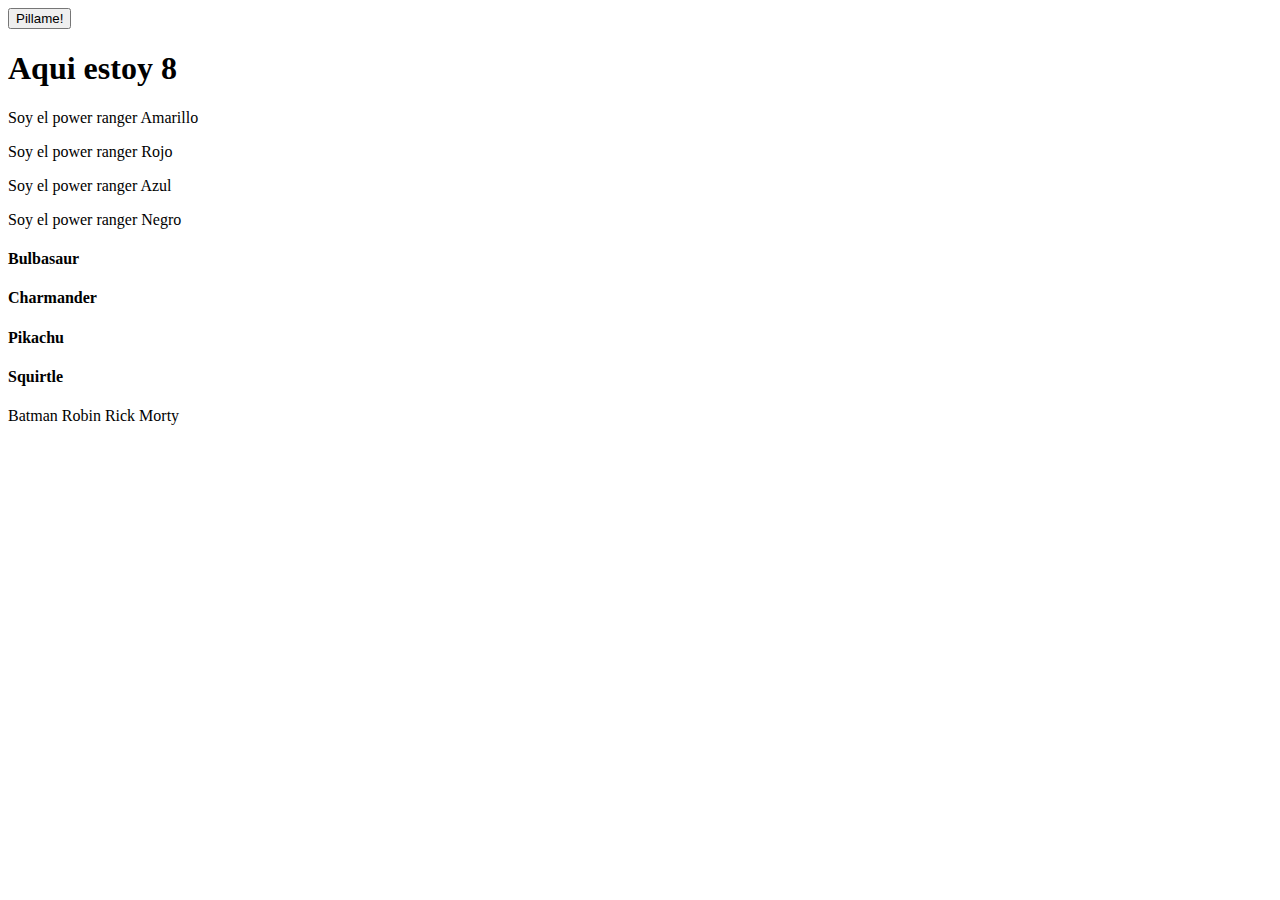
<file: Ejercicio1/index.html>
<!DOCTYPE html>
<html lang="en">
<head>
    <meta charset="UTF-8">
    <meta name="viewport" content="width=device-width, initial-scale=1.0">
    <script src="index.js" defer></script>
    <title>Document</title>
</head>
<body>
    <button class="showme">Pillame!</button>
		<h1 id="pillado">Aqui estoy 8</h1>
		<p>Soy el power ranger Amarillo</p>
    <p>Soy el power ranger Rojo</p>
    <p>Soy el power ranger Azul</p>
    <p>Soy el power ranger Negro</p>
		<h4 class="pokemon">Bulbasaur</h4>
    <h4 class="pokemon">Charmander</h4>
    <h4 class="pokemon">Pikachu</h4>
    <h4 class="pokemon">Squirtle</h4>
		<span data-function="testMe">Batman</span>
    <span data-function="testMe">Robin</span>
    <span data-function="testMe">Rick</span>
    <span data-function="testMe">Morty</span>
</body>
</html>
</file>
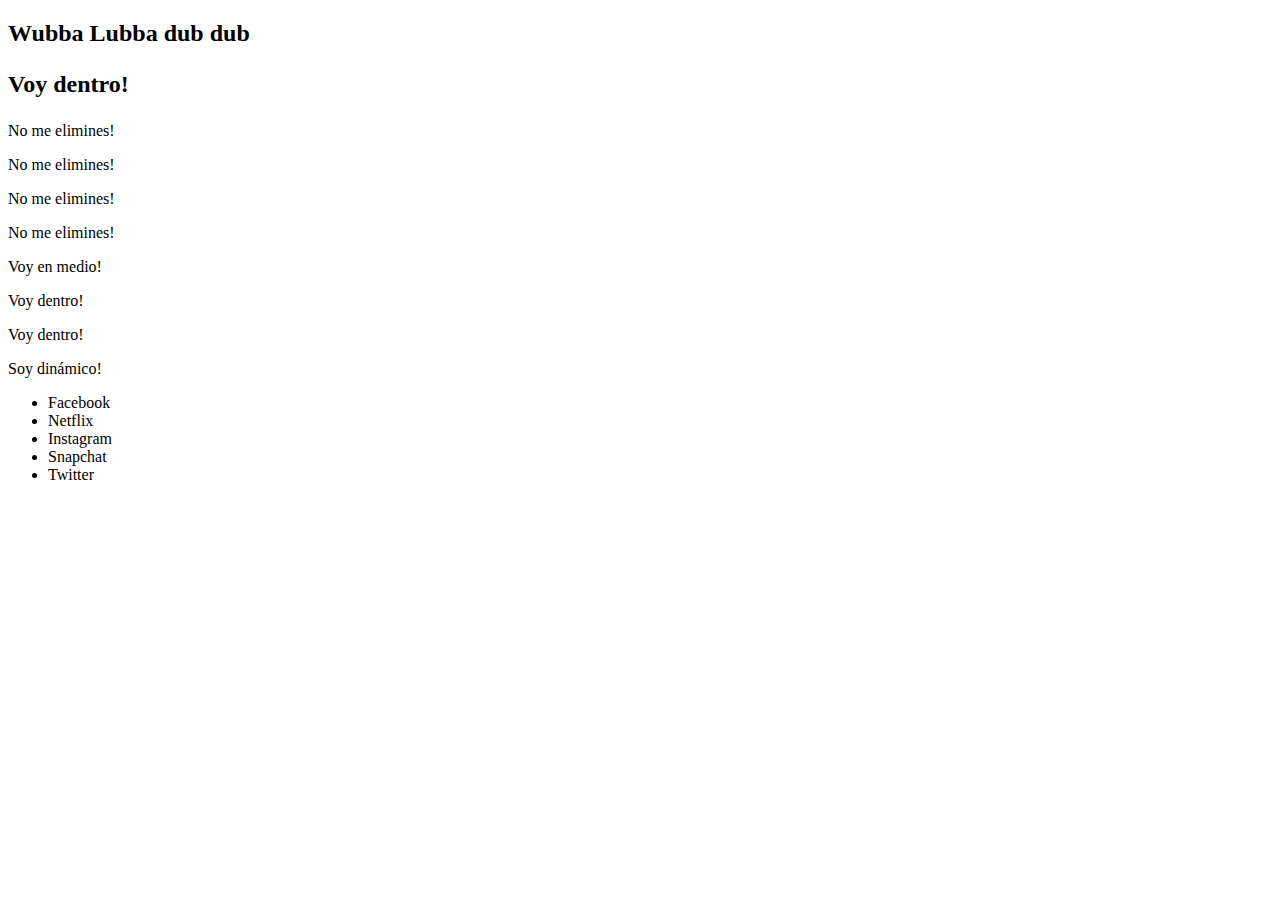
<file: Ejercicio2/index.html>
<!DOCTYPE html>
<html lang="en">
<head>
    <meta charset="UTF-8">
    <meta name="viewport" content="width=device-width, initial-scale=1.0">
     <script src="index.js" defer></script>
    <title>Document</title>
</head>
<body>
	<h2 class="fn-insert-here"></h2>
	<p class="fn-remove-me">Eliminame!</p>
  <p>No me elimines!</p>
  <p>No me elimines!</p>
  <p class="fn-remove-me">Eliminame!</p>
  <p>No me elimines!</p>
  <p class="fn-remove-me">Eliminame!</p>
  <p class="fn-remove-me">Eliminame!</p>
  <p>No me elimines!</p>
	<div></div><div></div>
	<div class="fn-insert-here"></div>
  <div class="fn-insert-here"></div>
</body>
</html>
</file>
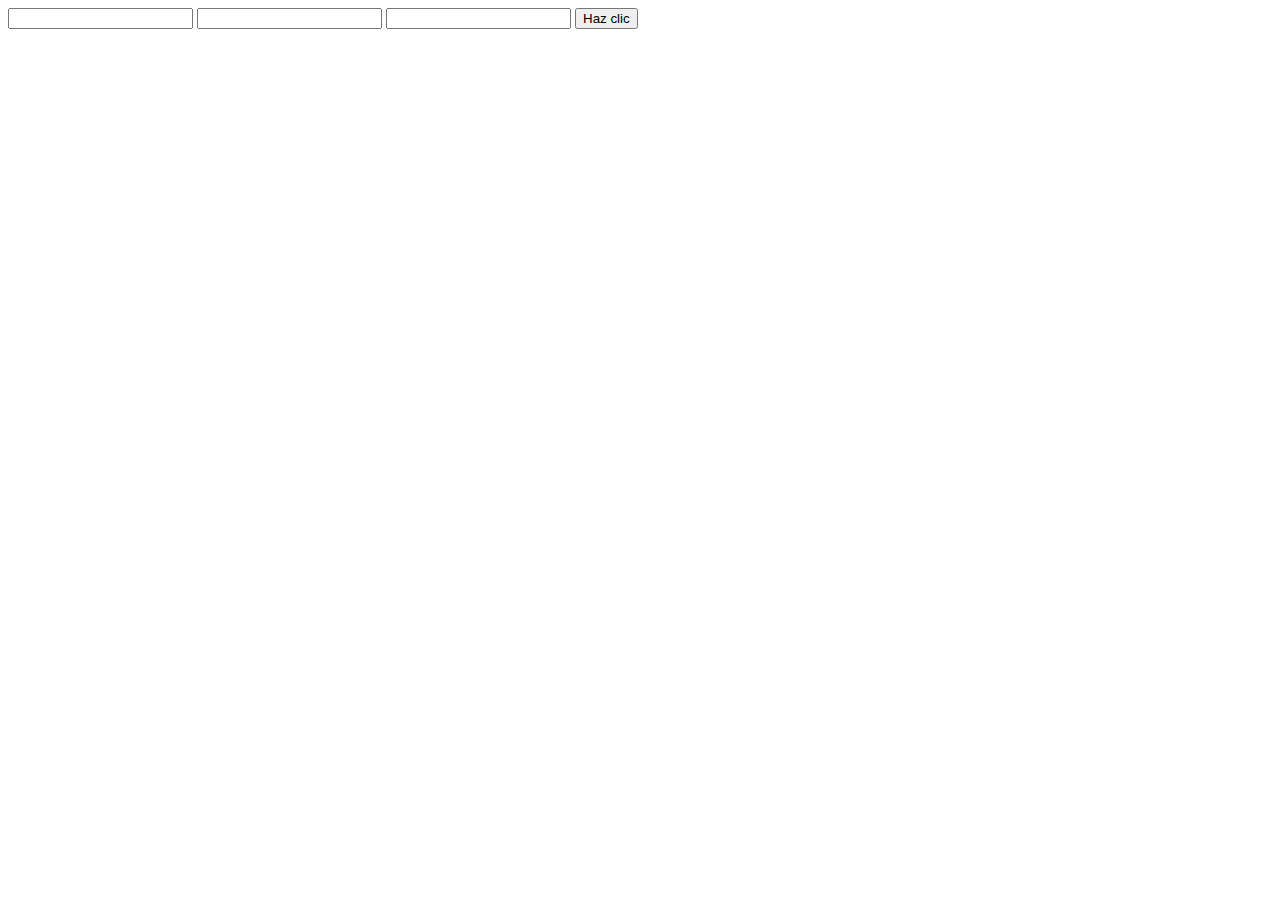
<file: Ejercicio4/index.html>
<!DOCTYPE html>
<html lang="en">
<head>
    <meta charset="UTF-8">
    <meta name="viewport" content="width=device-width, initial-scale=1.0">
    <script src="index.js" defer></script>
    <title>Document</title>
</head>
<body>
	<input class="click" type="text"/>
	<input class="focus" type="text"/>
	<input class="value" type="text"/>
</body>
</html>
</file>
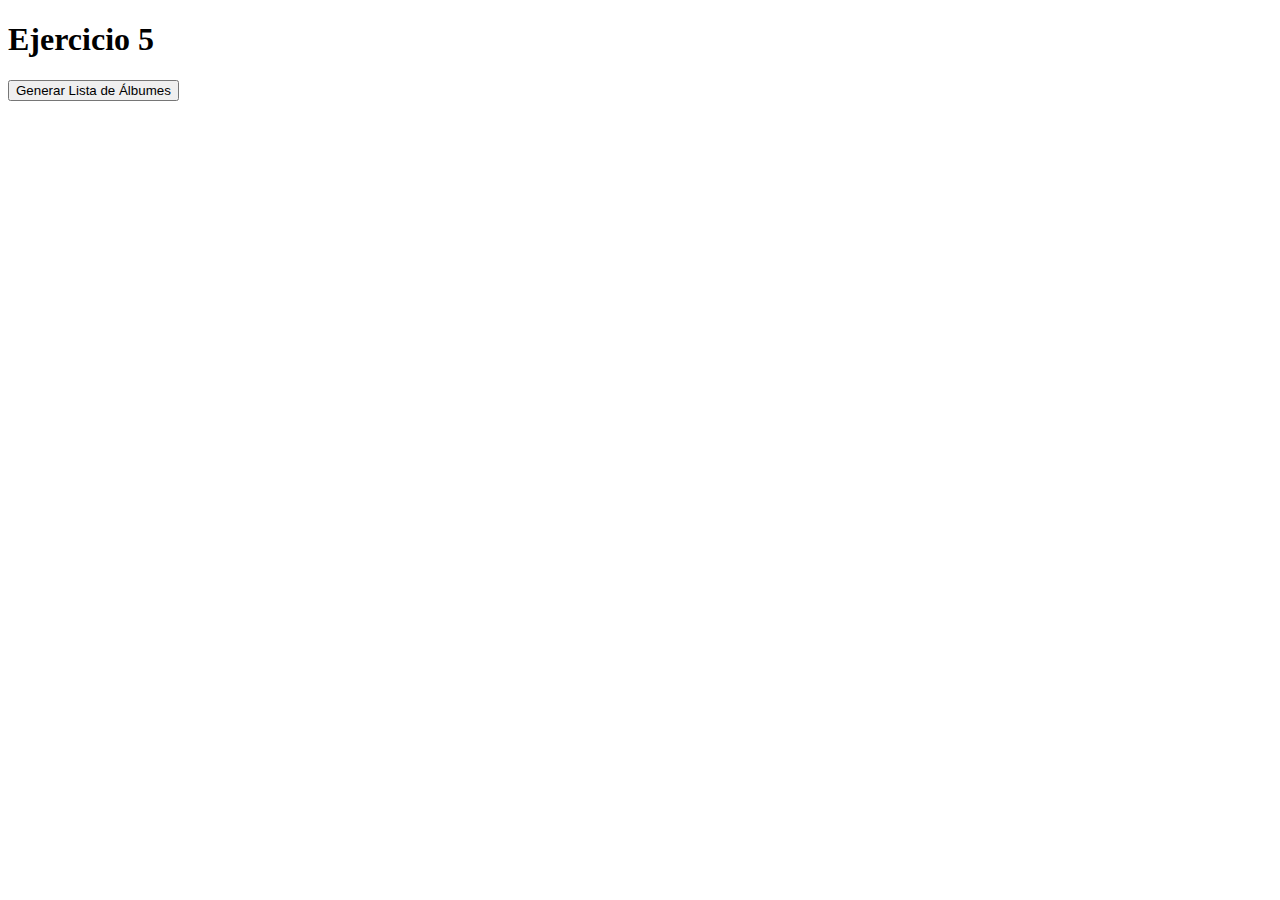
<file: Ejercicio5/index.html>
<!DOCTYPE html>
<html lang="es">
<head>
    <meta charset="UTF-8">
    <meta name="viewport" content="width=device-width, initial-scale=1.0">
    <title>Ejercicio 5 - Lista de Álbumes</title>
    <script src="main.js" defer></script>
    <script src="style.css"></script>
</head>
<body>
  <div class="container">
        <h1>Ejercicio 5</h1>
        <button onclick="pintarLista()">Generar Lista de Álbumes</button>
        <ul id="listaAlbumes"></ul>
    </div>
</html>
</file>
